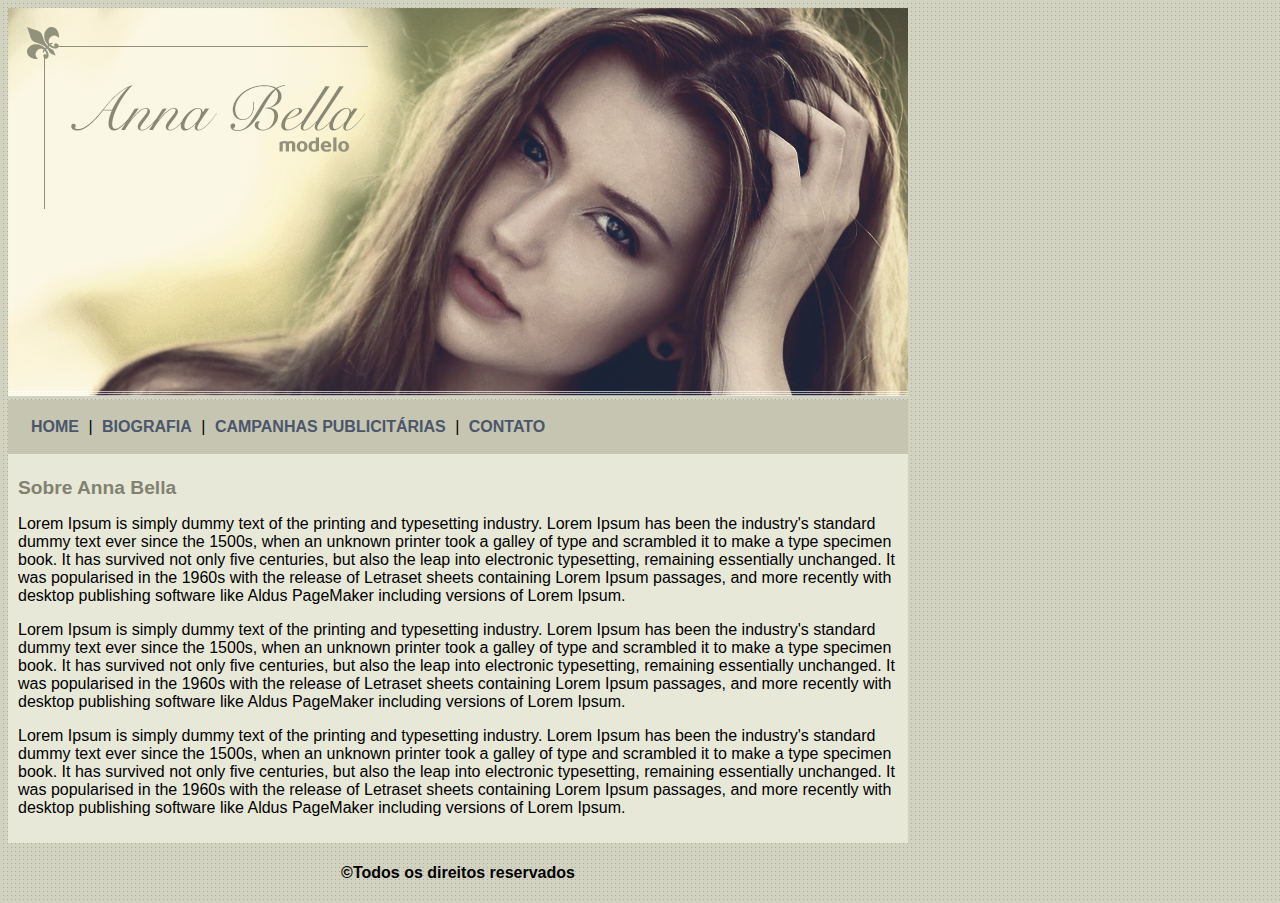
<file: index.html>
<!DOCTYPE html>
<html lang="en">

<head>
    <meta charset="UTF-8">
    <meta name="viewport" content="width=device-width, initial-scale=1.0">
    <meta http-equiv="X-UA-Compatible" content="ie=edge">
    <title>Anna Bella - Oficial</title>
    <link rel="stylesheet" href="estilo.css">
</head>

<body>
    <div id="principal">
        <img src="img/capa.png">

        <div id="menu">
            <a href="index.html">HOME</a> |
            <a href="biografia.html">BIOGRAFIA</a> |
            <a href="campanhas.html">CAMPANHAS PUBLICITÁRIAS</a> |
            <a href="contato.html">CONTATO</a>

        </div>
        <div id="conteudo">
            <!--Início do conteúdo-->
            <h1>Sobre Anna Bella</h1>
            <p>
                Lorem Ipsum is simply dummy text
                of the printing and typesetting
                industry. Lorem Ipsum has been
                the industry's standard dummy
                text ever since the 1500s, when
                an unknown printer took a galley
                of type and scrambled it to make
                a type specimen book. It has
                survived not only five centuries,
                but also the leap into electronic
                typesetting, remaining essentially
                unchanged. It was popularised in
                the 1960s with the release of
                Letraset sheets containing Lorem
                Ipsum passages, and more recently
                with desktop publishing software
                like Aldus PageMaker including
                versions of Lorem Ipsum.
            </p>
            <p>
                Lorem Ipsum is simply dummy text
                of the printing and typesetting
                industry. Lorem Ipsum has been
                the industry's standard dummy
                text ever since the 1500s, when
                an unknown printer took a galley
                of type and scrambled it to make
                a type specimen book. It has
                survived not only five centuries,
                but also the leap into electronic
                typesetting, remaining essentially
                unchanged. It was popularised in
                the 1960s with the release of
                Letraset sheets containing Lorem
                Ipsum passages, and more recently
                with desktop publishing software
                like Aldus PageMaker including
                versions of Lorem Ipsum.
            </p>
            <p>
                Lorem Ipsum is simply dummy text
                of the printing and typesetting
                industry. Lorem Ipsum has been
                the industry's standard dummy
                text ever since the 1500s, when
                an unknown printer took a galley
                of type and scrambled it to make
                a type specimen book. It has
                survived not only five centuries,
                but also the leap into electronic
                typesetting, remaining essentially
                unchanged. It was popularised in
                the 1960s with the release of
                Letraset sheets containing Lorem
                Ipsum passages, and more recently
                with desktop publishing software
                like Aldus PageMaker including
                versions of Lorem Ipsum.
            </p>


        </div>
        <!--Fim do conteúdo-->
        <div id="rodape">
            <h4>&copy;Todos os direitos reservados</h4>
        </div>
    </div>
</body>

</html>
</file>
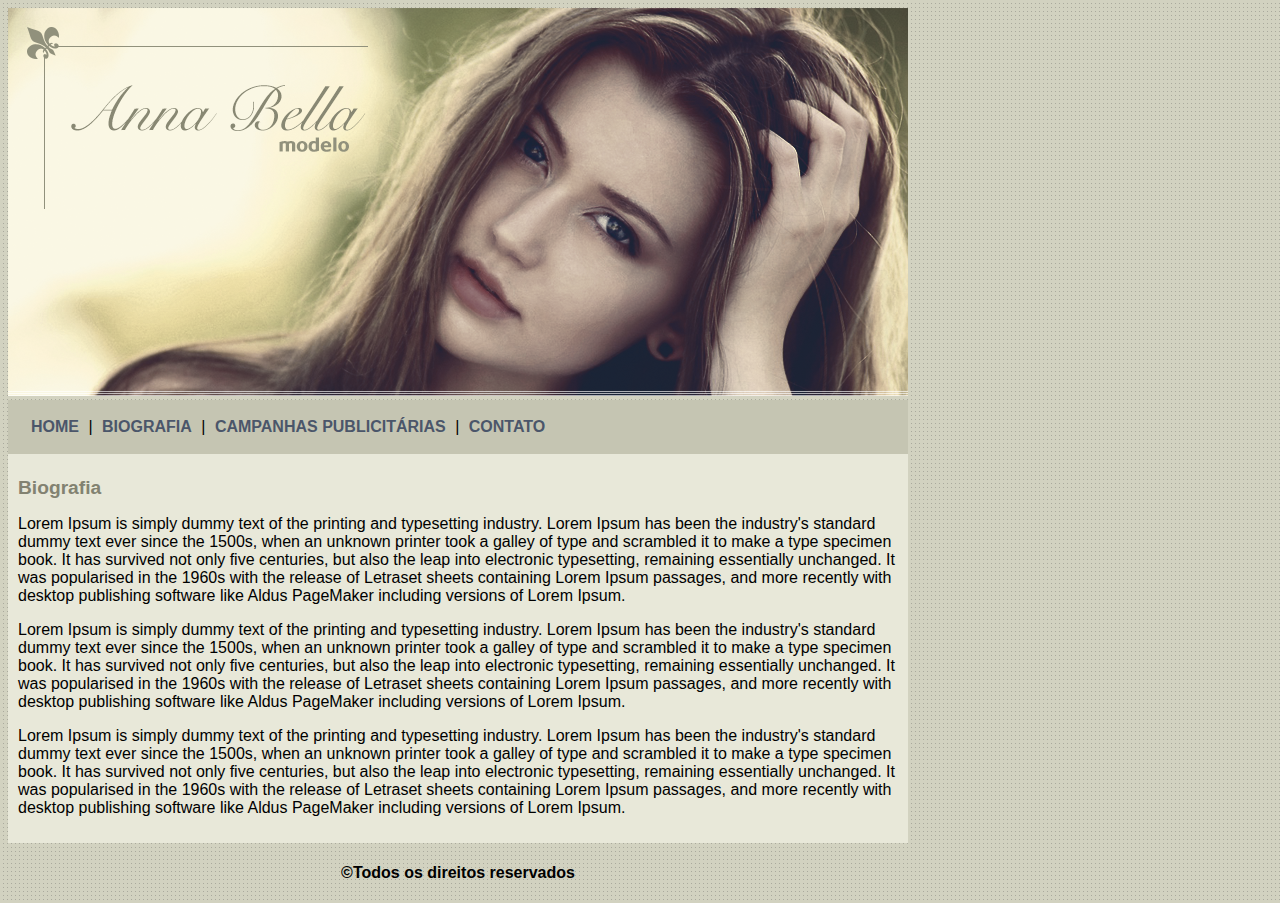
<file: biografia.html>
<!DOCTYPE html>
<html lang="en">

<head>
    <meta charset="UTF-8">
    <meta name="viewport" content="width=device-width, initial-scale=1.0">
    <meta http-equiv="X-UA-Compatible" content="ie=edge">
    <title>Anna Bella - Biografia</title>
    <link rel="stylesheet" href="estilo.css">
</head>

<body>
    <div id="principal">
        <img src="img/capa.png">

        <div id="menu">
            <a href="index.html">HOME</a> |
            <a href="biografia.html">BIOGRAFIA</a> |
            <a href="campanhas.html">CAMPANHAS PUBLICITÁRIAS</a> |
            <a href="contato.html">CONTATO</a>

        </div>
        <div id="conteudo">
            <!--Início do conteúdo-->
            <h1>Biografia</h1>
            <p>
                Lorem Ipsum is simply dummy text
                of the printing and typesetting
                industry. Lorem Ipsum has been
                the industry's standard dummy
                text ever since the 1500s, when
                an unknown printer took a galley
                of type and scrambled it to make
                a type specimen book. It has
                survived not only five centuries,
                but also the leap into electronic
                typesetting, remaining essentially
                unchanged. It was popularised in
                the 1960s with the release of
                Letraset sheets containing Lorem
                Ipsum passages, and more recently
                with desktop publishing software
                like Aldus PageMaker including
                versions of Lorem Ipsum.
            </p>
            <p>
                Lorem Ipsum is simply dummy text
                of the printing and typesetting
                industry. Lorem Ipsum has been
                the industry's standard dummy
                text ever since the 1500s, when
                an unknown printer took a galley
                of type and scrambled it to make
                a type specimen book. It has
                survived not only five centuries,
                but also the leap into electronic
                typesetting, remaining essentially
                unchanged. It was popularised in
                the 1960s with the release of
                Letraset sheets containing Lorem
                Ipsum passages, and more recently
                with desktop publishing software
                like Aldus PageMaker including
                versions of Lorem Ipsum.
            </p>
            <p>
                Lorem Ipsum is simply dummy text
                of the printing and typesetting
                industry. Lorem Ipsum has been
                the industry's standard dummy
                text ever since the 1500s, when
                an unknown printer took a galley
                of type and scrambled it to make
                a type specimen book. It has
                survived not only five centuries,
                but also the leap into electronic
                typesetting, remaining essentially
                unchanged. It was popularised in
                the 1960s with the release of
                Letraset sheets containing Lorem
                Ipsum passages, and more recently
                with desktop publishing software
                like Aldus PageMaker including
                versions of Lorem Ipsum.
            </p>


        </div>
        <!--Fim do conteúdo-->
        <div id="rodape">
            <h4>&copy;Todos os direitos reservados</h4>
        </div>
    </div>
</body>

</html>
</file>
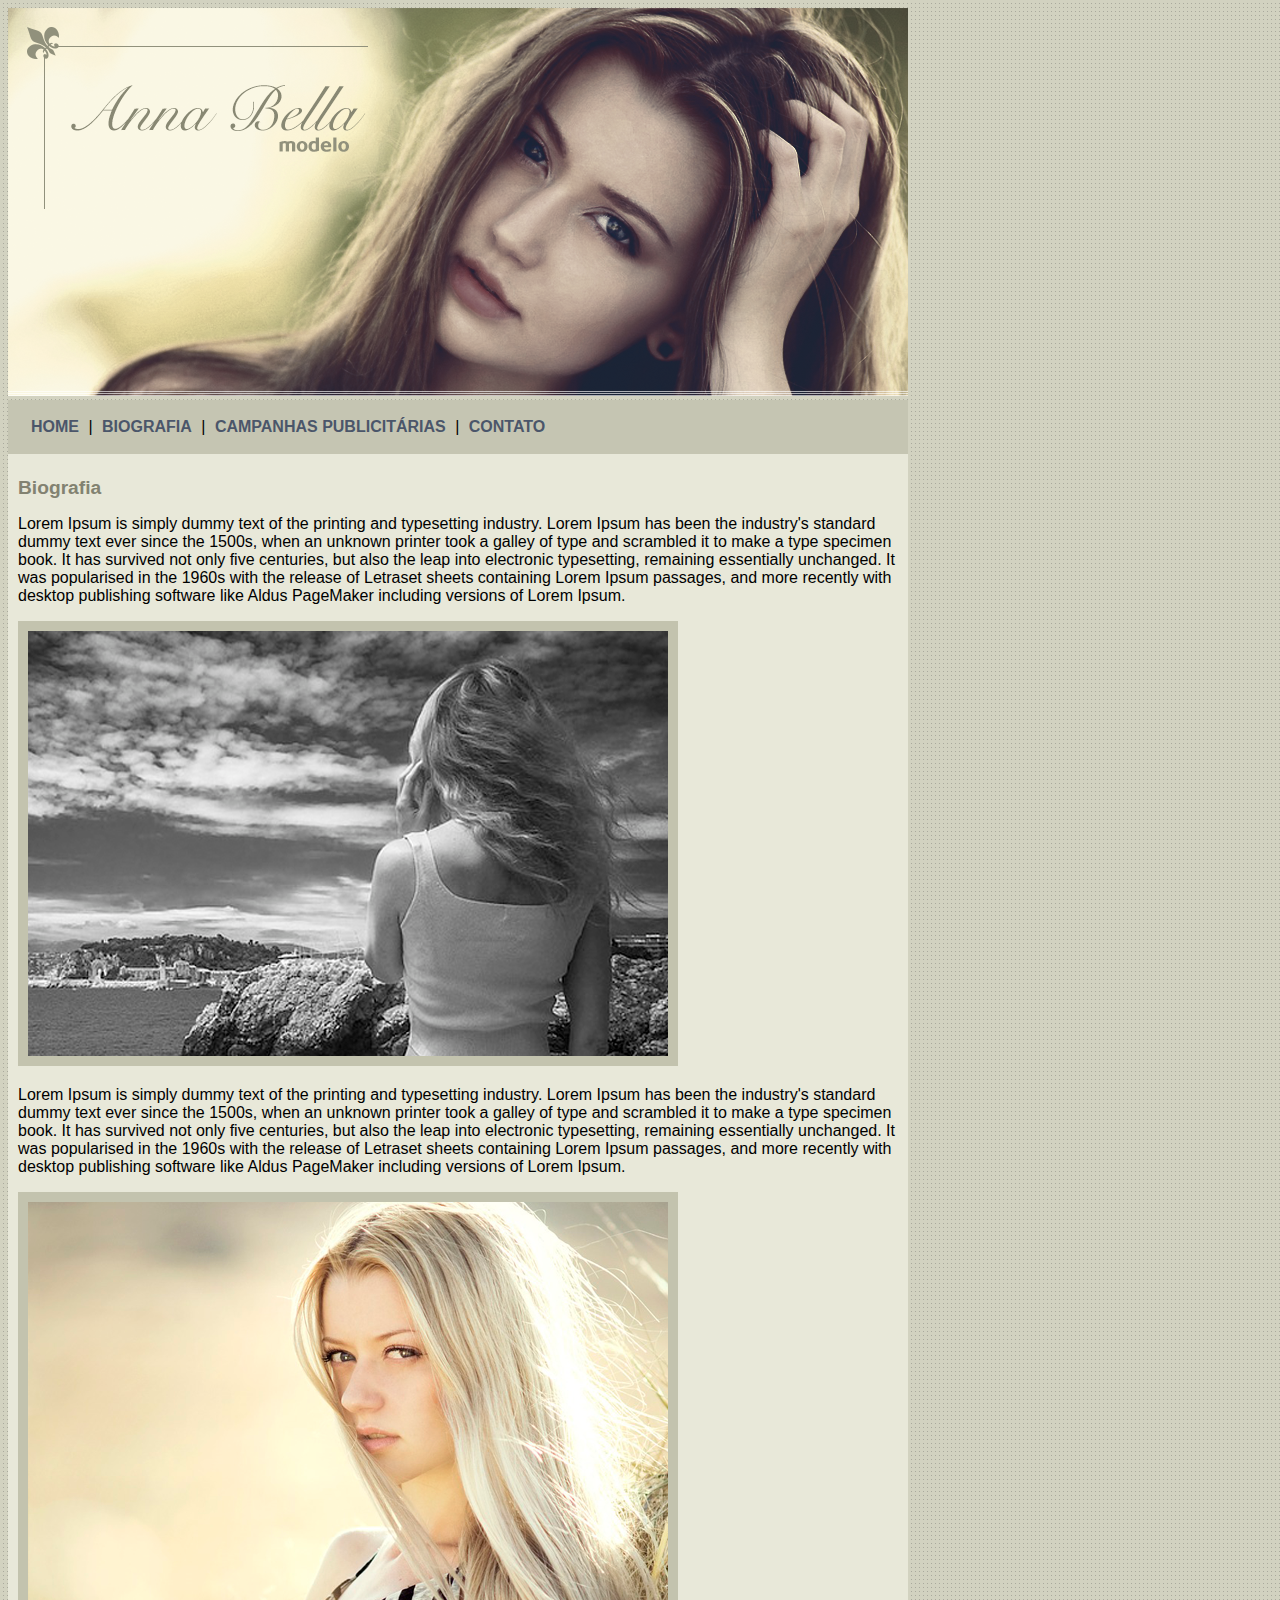
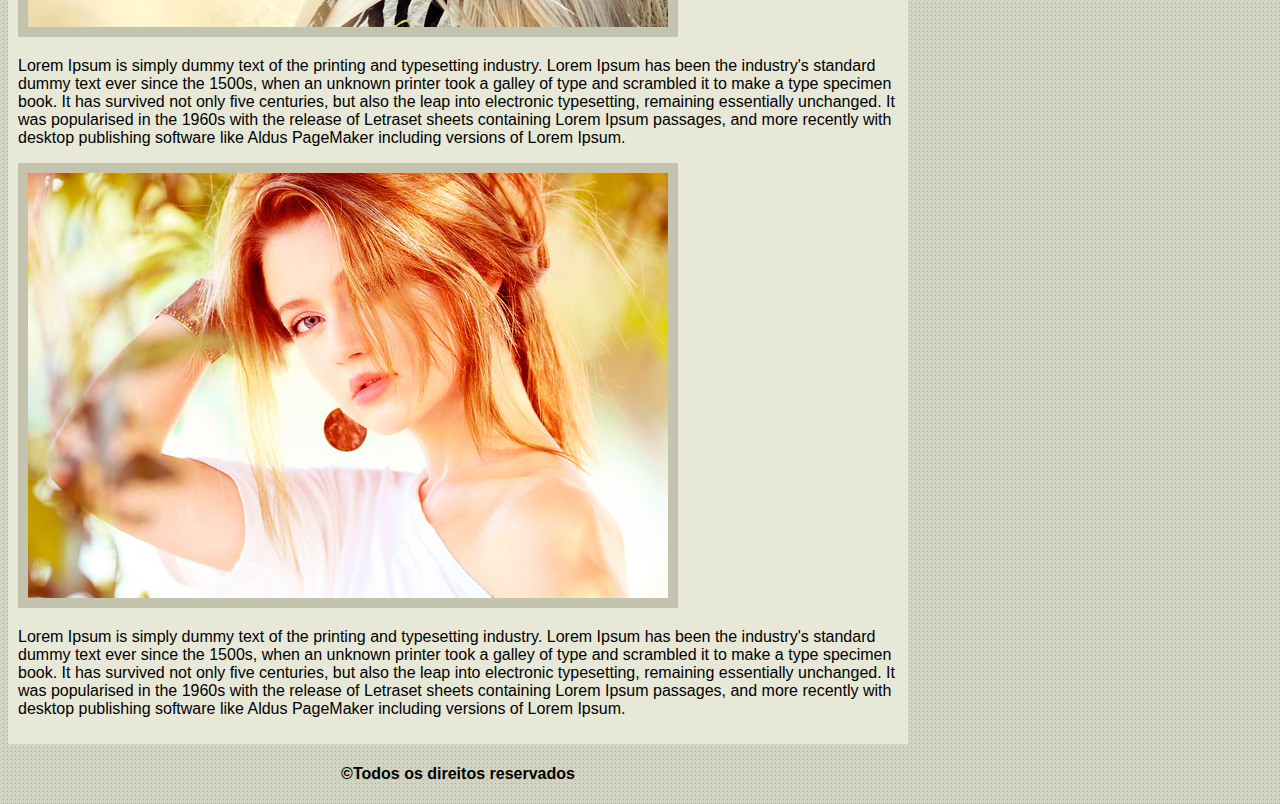
<file: campanhas.html>
<!DOCTYPE html>
<html lang="en">

<head>
    <meta charset="UTF-8">
    <meta name="viewport" content="width=device-width, initial-scale=1.0">
    <meta http-equiv="X-UA-Compatible" content="ie=edge">
    <title>Anna Bella - Campanhas publicitárias</title>
    <link rel="stylesheet" href="estilo.css">
</head>

<body>
    <div id="principal">
        <img src="img/capa.png">

        <div id="menu">
            <a href="index.html">HOME</a> |
            <a href="biografia.html">BIOGRAFIA</a> |
            <a href="campanhas.html">CAMPANHAS PUBLICITÁRIAS</a> |
            <a href="contato.html">CONTATO</a>

        </div>
        <div id="conteudo">
            <!--Início do conteúdo-->
            <h1>Biografia</h1>
            <p>
                Lorem Ipsum is simply dummy text
                of the printing and typesetting
                industry. Lorem Ipsum has been
                the industry's standard dummy
                text ever since the 1500s, when
                an unknown printer took a galley
                of type and scrambled it to make
                a type specimen book. It has
                survived not only five centuries,
                but also the leap into electronic
                typesetting, remaining essentially
                unchanged. It was popularised in
                the 1960s with the release of
                Letraset sheets containing Lorem
                Ipsum passages, and more recently
                with desktop publishing software
                like Aldus PageMaker including
                versions of Lorem Ipsum.
            </p>
            <img src="img/foto1.png" class="img-campanha">
            <p>
                Lorem Ipsum is simply dummy text
                of the printing and typesetting
                industry. Lorem Ipsum has been
                the industry's standard dummy
                text ever since the 1500s, when
                an unknown printer took a galley
                of type and scrambled it to make
                a type specimen book. It has
                survived not only five centuries,
                but also the leap into electronic
                typesetting, remaining essentially
                unchanged. It was popularised in
                the 1960s with the release of
                Letraset sheets containing Lorem
                Ipsum passages, and more recently
                with desktop publishing software
                like Aldus PageMaker including
                versions of Lorem Ipsum.
            </p>
            <img src="img/foto2.png" class="img-campanha">
            <p>
                Lorem Ipsum is simply dummy text
                of the printing and typesetting
                industry. Lorem Ipsum has been
                the industry's standard dummy
                text ever since the 1500s, when
                an unknown printer took a galley
                of type and scrambled it to make
                a type specimen book. It has
                survived not only five centuries,
                but also the leap into electronic
                typesetting, remaining essentially
                unchanged. It was popularised in
                the 1960s with the release of
                Letraset sheets containing Lorem
                Ipsum passages, and more recently
                with desktop publishing software
                like Aldus PageMaker including
                versions of Lorem Ipsum.
            </p>
            <img src="img/foto3.png" class="img-campanha">
            <p>
                Lorem Ipsum is simply dummy text
                of the printing and typesetting
                industry. Lorem Ipsum has been
                the industry's standard dummy
                text ever since the 1500s, when
                an unknown printer took a galley
                of type and scrambled it to make
                a type specimen book. It has
                survived not only five centuries,
                but also the leap into electronic
                typesetting, remaining essentially
                unchanged. It was popularised in
                the 1960s with the release of
                Letraset sheets containing Lorem
                Ipsum passages, and more recently
                with desktop publishing software
                like Aldus PageMaker including
                versions of Lorem Ipsum.
            </p>


        </div>
        <!--Fim do conteúdo-->
        <div id="rodape">
            <h4>&copy;Todos os direitos reservados</h4>
        </div>
    </div>
</body>

</html>
</file>
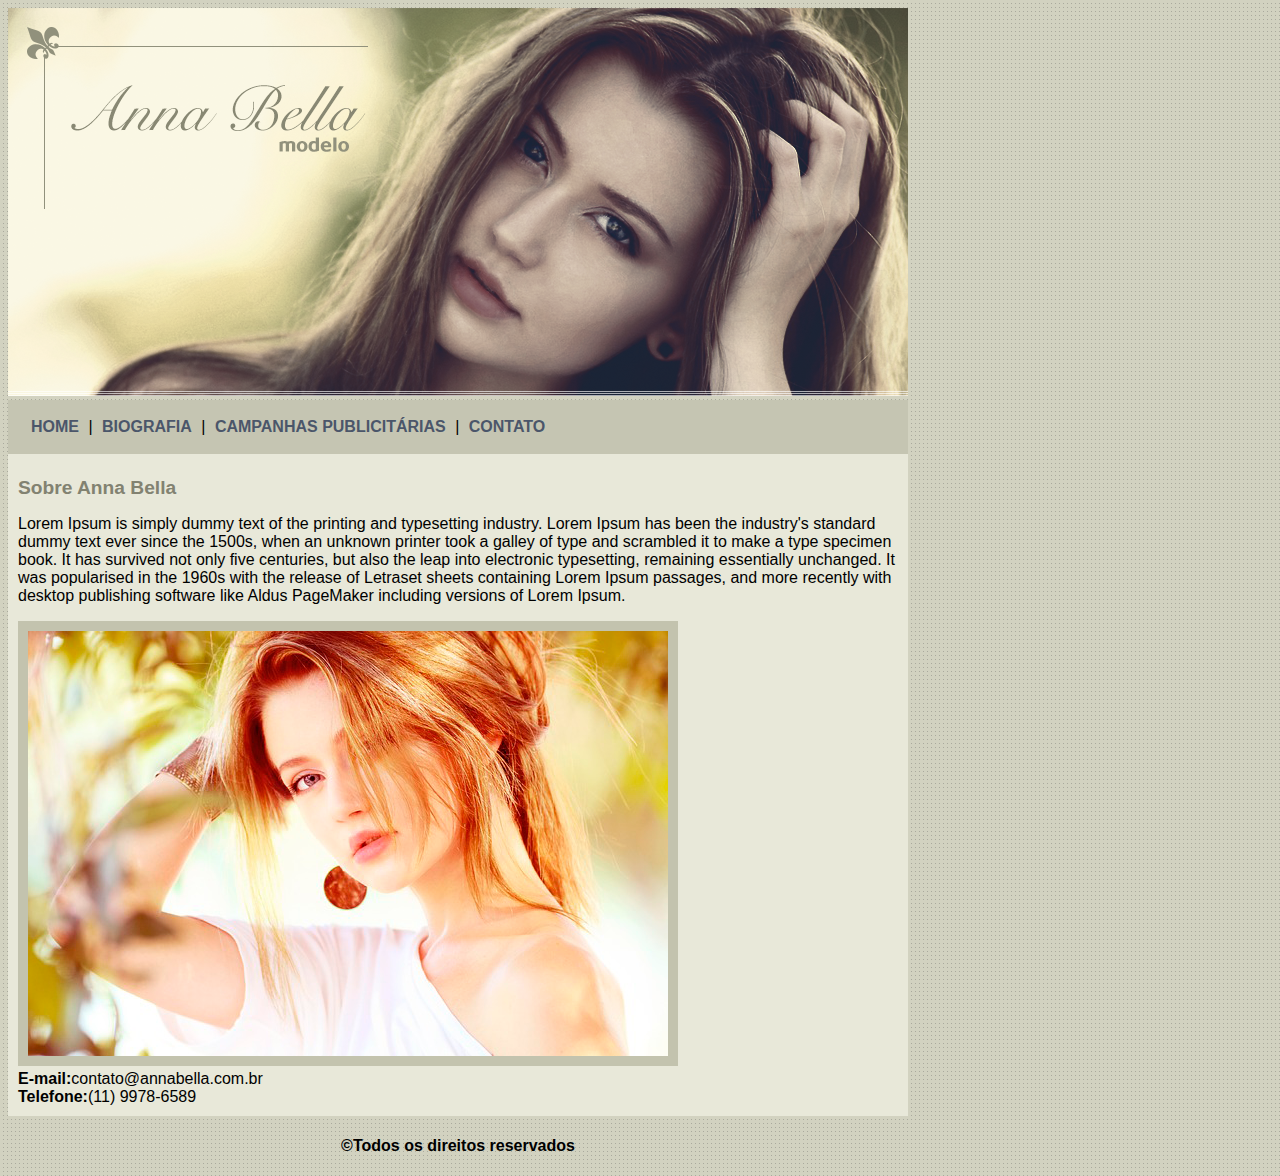
<file: contato.html>
<!DOCTYPE html>
<html lang="en">

<head>
    <meta charset="UTF-8">
    <meta name="viewport" content="width=device-width, initial-scale=1.0">
    <meta http-equiv="X-UA-Compatible" content="ie=edge">
    <title>Anna Bella - Contato</title>
    <link rel="stylesheet" href="estilo.css">
</head>

<body>
    <div id="principal">
        <img src="img/capa.png">

        <div id="menu">
            <a href="index.html">HOME</a> |
            <a href="biografia.html">BIOGRAFIA</a> |
            <a href="campanhas.html">CAMPANHAS PUBLICITÁRIAS</a> |
            <a href="contato.html">CONTATO</a>

        </div>
        <div id="conteudo">
            <!--Início do conteúdo-->
            <h1>Sobre Anna Bella</h1>

            <p>
                Lorem Ipsum is simply dummy text
                of the printing and typesetting
                industry. Lorem Ipsum has been
                the industry's standard dummy
                text ever since the 1500s, when
                an unknown printer took a galley
                of type and scrambled it to make
                a type specimen book. It has
                survived not only five centuries,
                but also the leap into electronic
                typesetting, remaining essentially
                unchanged. It was popularised in
                the 1960s with the release of
                Letraset sheets containing Lorem
                Ipsum passages, and more recently
                with desktop publishing software
                like Aldus PageMaker including
                versions of Lorem Ipsum.
            </p>
            <img src="img/foto3.png" class="img-campanha">
            <div>
                <strong>E-mail:</strong>contato@annabella.com.br<br>
                <strong>Telefone:</strong>(11) 9978-6589
            </div>


        </div>
        <!--Fim do conteúdo-->
        <div id="rodape">
            <h4>&copy;Todos os direitos reservados</h4>
        </div>
    </div>
</body>

</html>
</file>
<file: estilo.css>
body {
    background: #d2d2c1 url('img/fundo.png');
    font: 16px Arial, Helvetica, sans-serif;
}
#principal {
    width: 900px;
}
#menu {
    background: #c5c5b2;
    width: 864px;
    padding: 18px;
}
#conteudo {
    background: #e8e8d9;
    padding: 10px;
}
#rodape {
    text-align: center;
}
.img-campanha {
    border: 10px solid #c3c3ae
}

a {
   color: #4b566a ;
   text-decoration: none;
   font-weight: bold;
   padding: 5px;
}

h1 {
    color: #828271;
    font-size: 1.2em;
}
</file>
